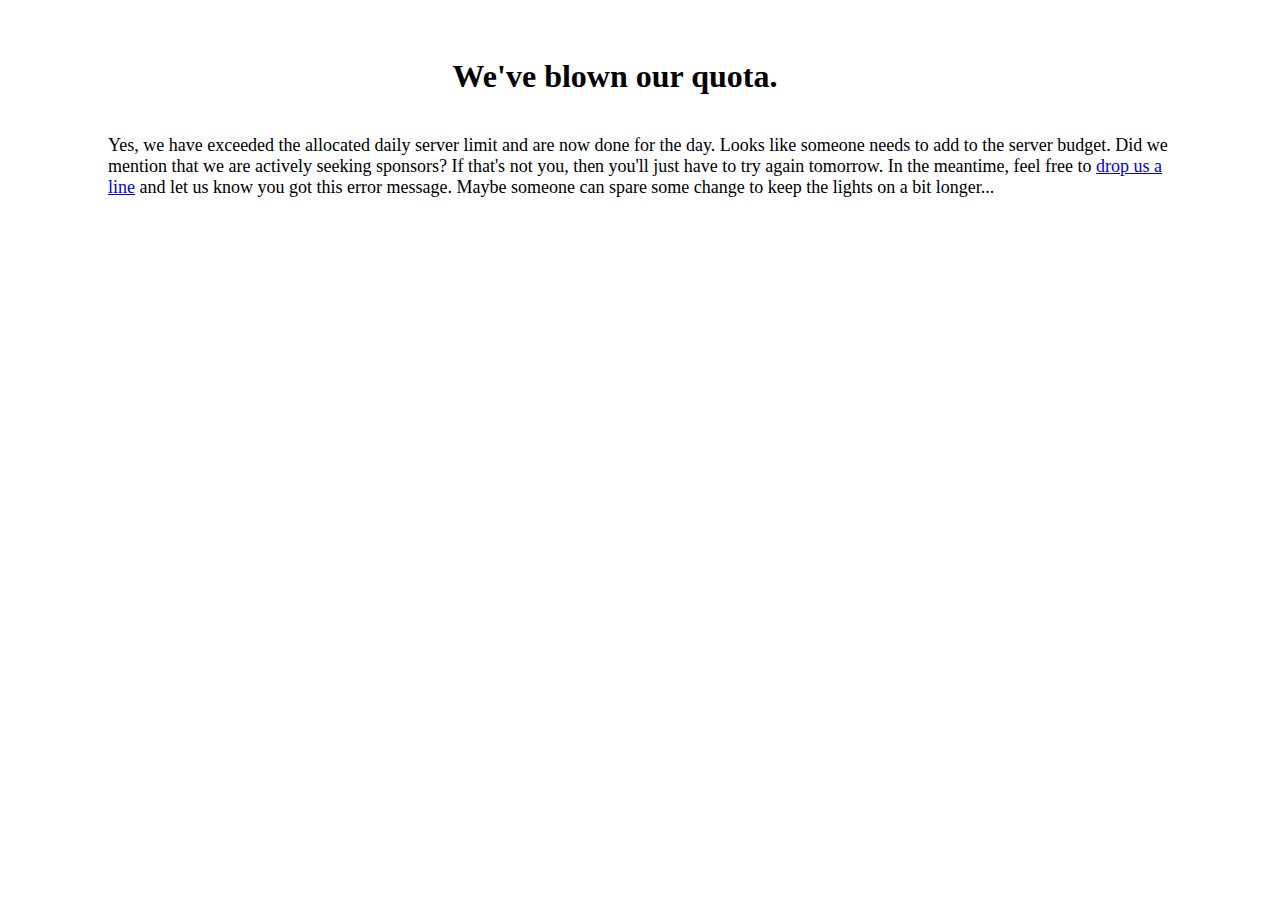
<file: docroot/overquota.html>
<!doctype html>
<html itemscope="itemscope" itemtype="https://schema.org/WebPage">
<head>
  <meta http-equiv="Content-Type" content="text/html; charset=UTF-8" />
  <meta name="robots" content="noodp" />
  <meta name="description" content="Upteer over quota error page" />
  <meta name="viewport" content="width=800, initial-scale=.4">
  <title>Upteer over quota</title>
<style type="text/css">
.heading { font-size:xx-large; font-weight:bold; text-align:center; 
    padding:50px 50px 20px 0px; }
.content { font-size:large; font-weight:normal; padding:20px 100px; }
</style>
</head>
<body>

<div class="heading">

We've blown our quota.

</div>

<div class="content">

Yes, we have exceeded the allocated daily server limit and are now
done for the day.  Looks like someone needs to add to the server
budget.  Did we mention that we are actively seeking sponsors?  If
that's not you, then you'll just have to try again tomorrow.  In the
meantime, feel free to 
<a href="mailto:admin@upteer.com?subject=OverQuota">drop us a line</a>
and let us know you got this error message.  Maybe someone can spare
some change to keep the lights on a bit longer...

</div>

</body>
</html>
</file>
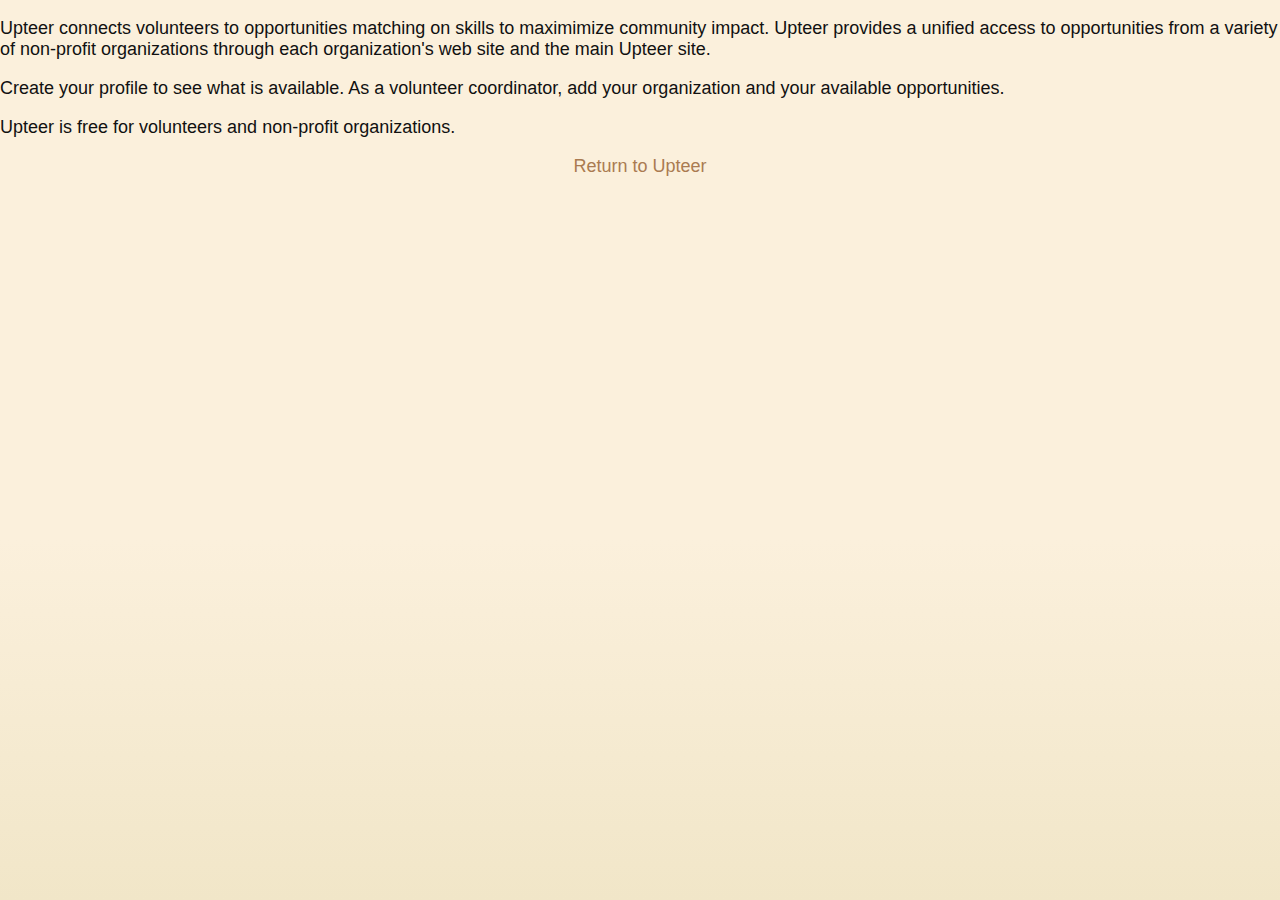
<file: docroot/docs/about.html>
<!doctype html>
<html itemscope="itemscope" itemtype="https://schema.org/WebPage"
      xmlns="https://www.w3.org/1999/xhtml" dir="ltr" lang="en-US">
<head>
  <meta http-equiv="Content-Type" content="text/html; charset=UTF-8" />
  <meta name="robots" content="noodp" />
  <meta name="description" content="Upteer connects volunteers and opportunities through skills and social connections." />
  <title>About Upteer</title>
  <link href="../css/site.css" rel="stylesheet" type="text/css" />
</head>
<body>

<div class="aboutoverviewdiv">

<p>
Upteer connects volunteers to opportunities matching on skills to
maximimize community impact.  Upteer provides a unified access to
opportunities from a variety of non-profit organizations through each
organization's web site and the main Upteer site.  
</p>


<p>Create your profile to see what is available.  As a volunteer
coordinator, add your organization and your available
opportunities.</p>


</div>

<div class="aboutmaincontentdiv">

<p>Upteer is free for volunteers and non-profit organizations.</p>

</div>

<div class="aboutstorydiv">
</div>

<div id="returnlinkdiv" style="text-align:center; display:none;">
  <a href="https://www.upteer.com">Return to Upteer</a>
</div>

<script>
    if(window.location.href.indexOf("/docs/") > 0) {
        document.getElementById('returnlinkdiv').style.display = "block"; }
</script>
</body>
</html>
</file>
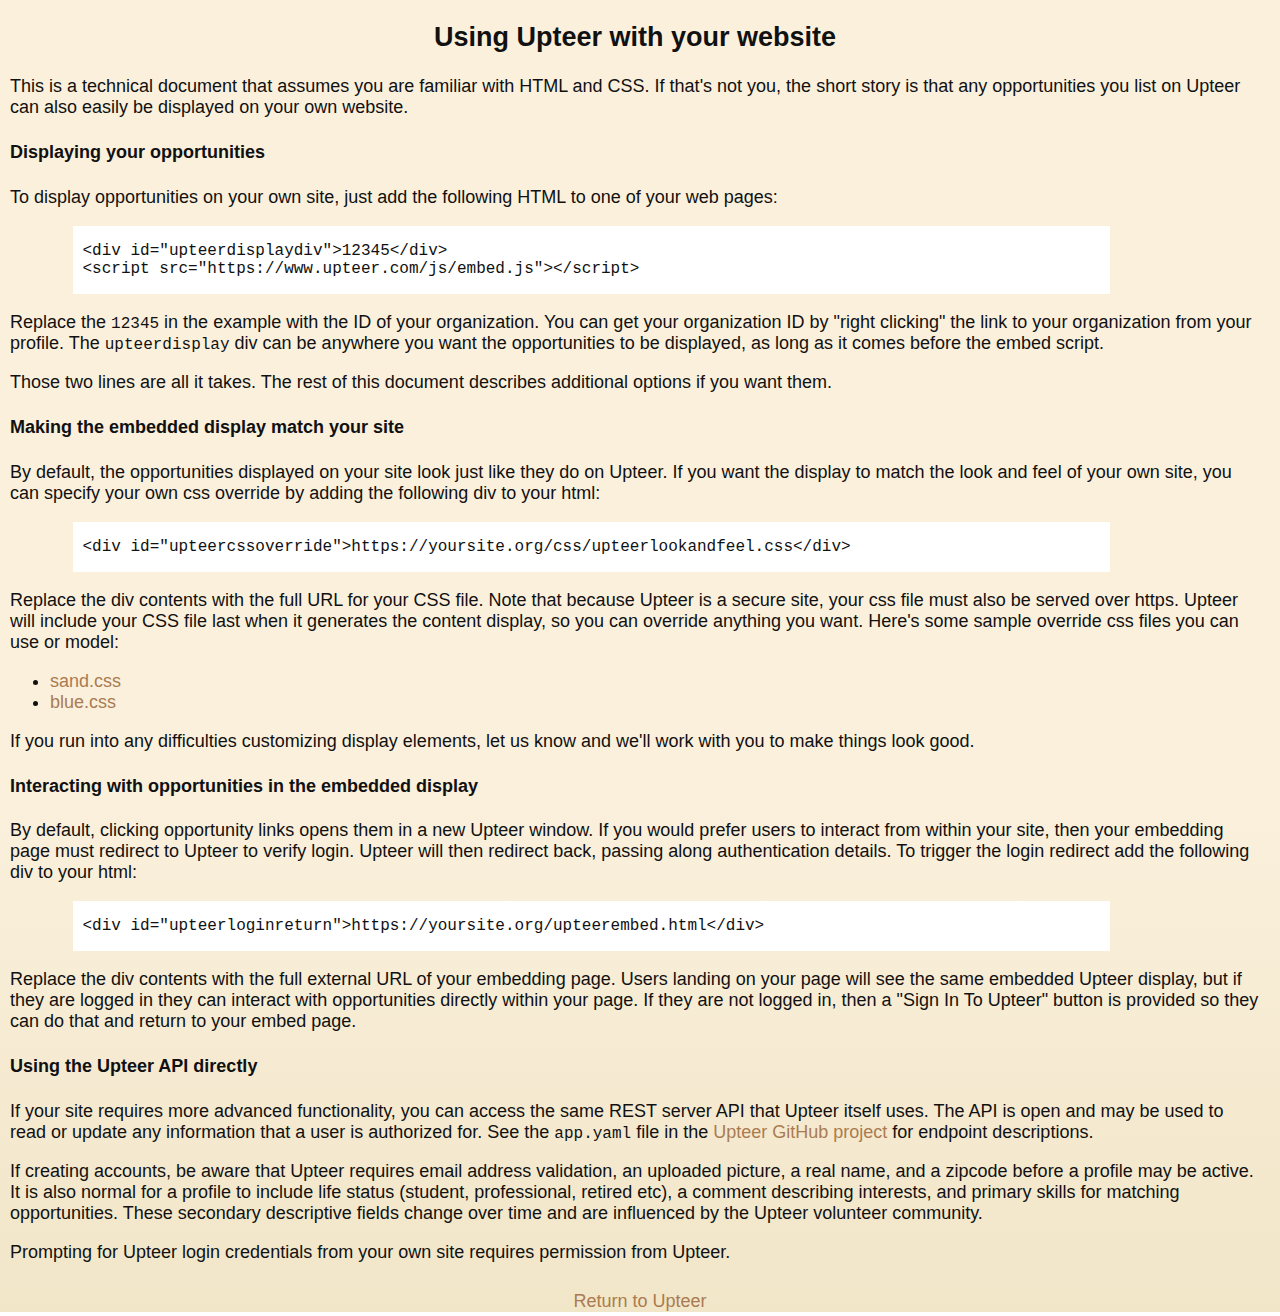
<file: docroot/docs/embed.html>
<!doctype html>
<html itemscope="itemscope" itemtype="https://schema.org/WebPage"
      xmlns="https://www.w3.org/1999/xhtml" dir="ltr" lang="en-US">
<head>
  <meta http-equiv="Content-Type" content="text/html; charset=UTF-8" />
  <meta name="robots" content="noodp" />
  <meta name="description" content="How to use use upteer with your site." />
  <title>Using Upteer with your website</title>
  <link href="../css/site.css" rel="stylesheet" type="text/css" />
</head>
<body>
<div class="dcdiv">

<h2>Using Upteer with your website</h2>

<p>This is a technical document that assumes you are familiar with
HTML and CSS.  If that's not you, the short story is that any
opportunities you list on Upteer can also easily be displayed on your
own website. </p>


<h4>Displaying your opportunities</h4>

<p>To display opportunities on your own site, just add the following
HTML to one of your web pages: </p>

<div class="codediv"><pre>
&lt;div id="upteerdisplaydiv"&gt;12345&lt;/div&gt;
&lt;script src="https://www.upteer.com/js/embed.js"&gt;&lt;/script&gt;
</pre></div>

<p>Replace the <code>12345</code> in the example with the ID of your
organization.  You can get your organization ID by "right clicking"
the link to your organization from your profile.
The <code>upteerdisplay</code> div can be anywhere you want the
opportunities to be displayed, as long as it comes before the embed
script. </p>

<p>Those two lines are all it takes.  The rest of this document
describes additional options if you want them. </p>



<h4>Making the embedded display match your site</h4>

<p>By default, the opportunities displayed on your site look just like
they do on Upteer.  If you want the display to match the look and feel
of your own site, you can specify your own css override by adding the
following div to your html: </p>

<div class="codediv"><pre>
&lt;div id="upteercssoverride"&gt;https://yoursite.org/css/upteerlookandfeel.css&lt;/div&gt;
</pre></div>

<p>Replace the div contents with the full URL for your CSS file.
Note that because Upteer is a secure site, your css file must also be
served over https.  Upteer will include your CSS file last when it
generates the content display, so you can override anything you want.
Here's some sample override css files you can use or model: </p>
<ul>
<li><a href="https://www.upteer.com/css/embed/sand.css"
       onclick="window.open('https://www.upteer.com/css/embed/sand.css');return false;">sand.css</a></li>
<li><a href="https://www.upteer.com/css/embed/blue.css"
       onclick="window.open('https://www.upteer.com/css/embed/blue.css');return false;">blue.css</a></li>
</ul>

<p>If you run into any difficulties customizing display elements,
let us know and we'll work with you to make things look good.</p>



<h4>Interacting with opportunities in the embedded display</h4>

<p>By default, clicking opportunity links opens them in a new Upteer
window.  If you would prefer users to interact from within your site,
then your embedding page must redirect to Upteer to verify login.
Upteer will then redirect back, passing along authentication details.
To trigger the login redirect add the following div to your html: </p>

<div class="codediv"><pre>
&lt;div id="upteerloginreturn"&gt;https://yoursite.org/upteerembed.html&lt;/div&gt;
</pre></div>

<p>Replace the div contents with the full external URL of your
embedding page.  Users landing on your page will see the same embedded
Upteer display, but if they are logged in they can interact with
opportunities directly within your page.  If they are not logged in,
then a "Sign In To Upteer" button is provided so they can do that and
return to your embed page. </p>



<h4>Using the Upteer API directly</h4>

<p>If your site requires more advanced functionality, you can access
the same REST server API that Upteer itself uses.  The API is open and
may be used to read or update any information that a user is
authorized for.  See the <code>app.yaml</code> file in the
<a href="https://github.com/theriex/upteer"
   onclick="window.open('https://github.com/theriex/upteer');return false;">Upteer GitHub project</a>
for endpoint descriptions. </p>

<p>If creating accounts, be aware that Upteer requires email address
validation, an uploaded picture, a real name, and a zipcode before a
profile may be active.  It is also normal for a profile to include
life status (student, professional, retired etc), a comment describing
interests, and primary skills for matching opportunities.  These
secondary descriptive fields change over time and are influenced by
the Upteer volunteer community. </p>

<p>Prompting for Upteer login credentials from your own site requires
permission from Upteer. </p>



</div> <!-- doccontentdiv -->

<div id="returnlinkdiv" style="text-align:center; display:none;">
  <a href="https://www.upteer.com">Return to Upteer</a>
</div>

<script>
    if(window.location.href.indexOf("/docs/") > 0) {
        document.getElementById('returnlinkdiv').style.display = "block"; }
</script>
</body>
</html>
</file>
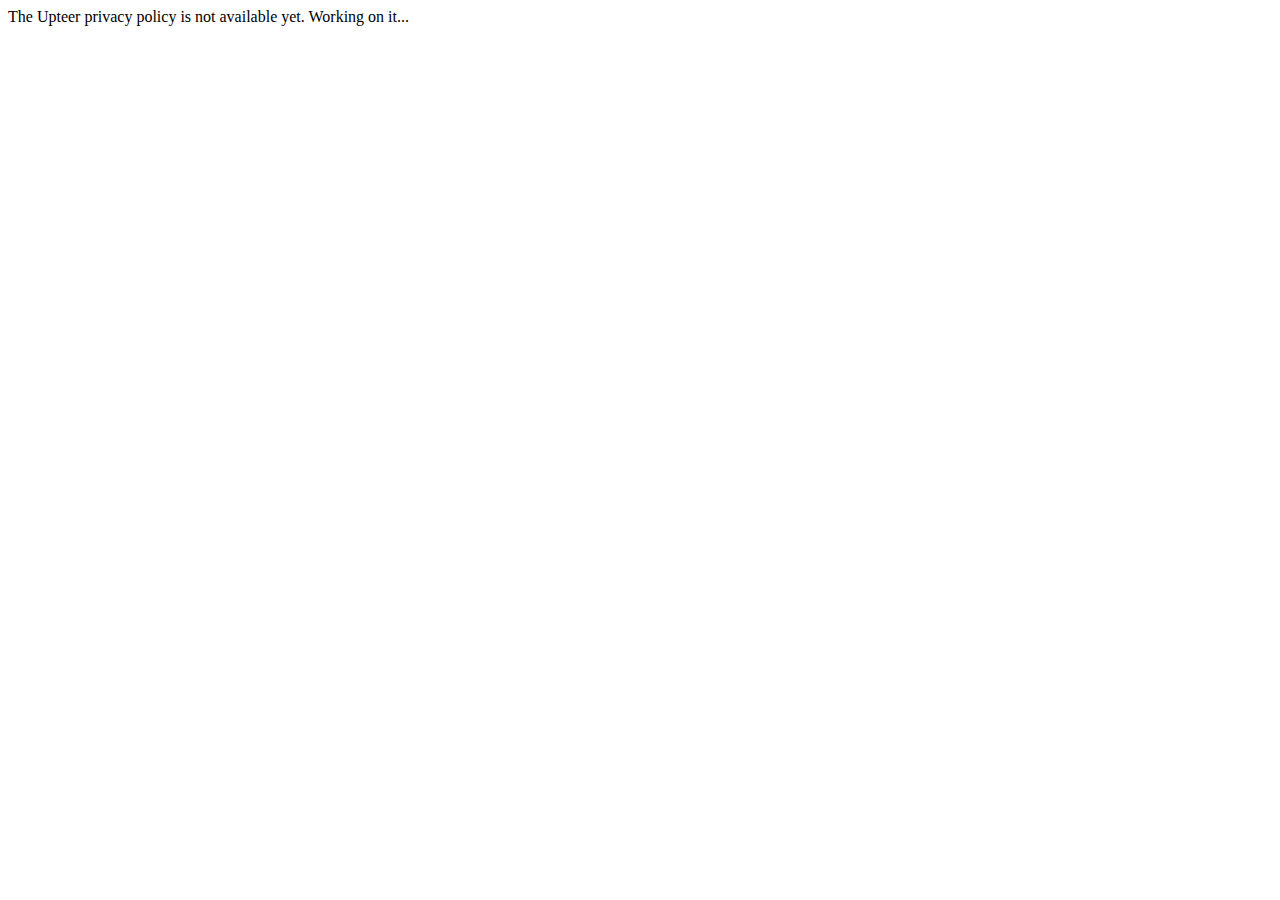
<file: docroot/docs/privacy.html>
<!doctype html>
<html itemscope="itemscope" itemtype="https://schema.org/WebPage"
      xmlns="https://www.w3.org/1999/xhtml" dir="ltr" lang="en-US">
<head>
  <meta http-equiv="Content-Type" content="text/html; charset=UTF-8" />
  <meta name="robots" content="noodp" />
  <meta name="description" content="Upteer Privacy Policy" />
  <title>Upteer Privacy Policy</title>
</head>
<body>

<div class="privacycontentdiv">
The Upteer privacy policy is not available yet.  Working on it...
</div>

</body>
</html>
</file>
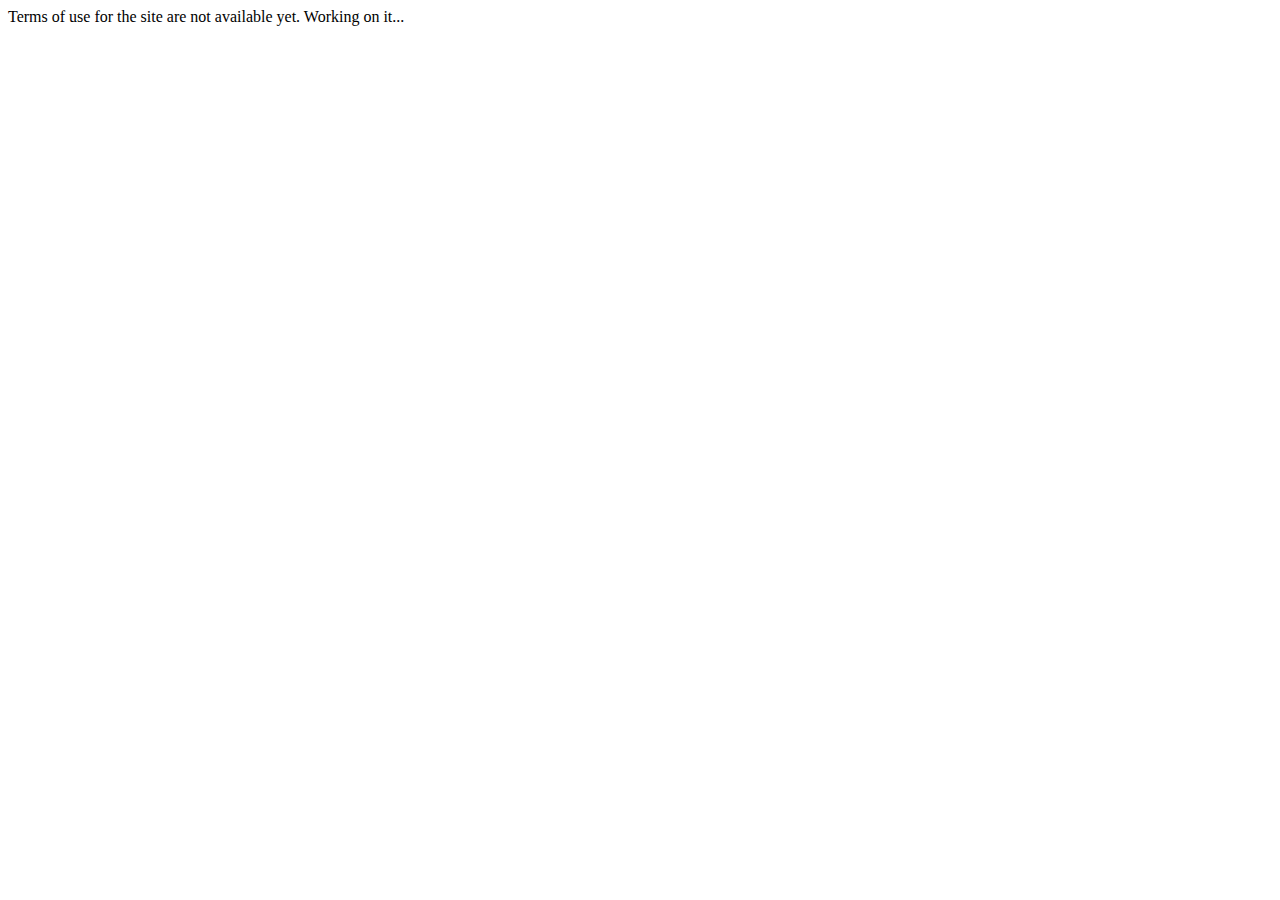
<file: docroot/docs/terms.html>
<!doctype html>
<html itemscope="itemscope" itemtype="https://schema.org/WebPage"
      xmlns="https://www.w3.org/1999/xhtml" dir="ltr" lang="en-US">
<head>
  <meta http-equiv="Content-Type" content="text/html; charset=UTF-8" />
  <meta name="robots" content="noodp" />
  <meta name="description" content="Upteer Terms of Use" />
  <title>Upteer Terms of Use</title>
</head>
<body>

<div class="termscontentdiv">
Terms of use for the site are not available yet.  Working on it...
</div>

</body>
</html>
</file>
<file: docroot/css/site.css>
/*
 ************************************************************
 * HTML tag level settings
 ************************************************************
 */

A:link {text-decoration:none; color:#aa7b51; }
A:visited {text-decoration:none; color:#aa7b51; }
A:active {text-decoration:none; color:#aa7b51; }
A:hover {text-decoration:underline; color:#eab581; }

html {
  min-height: 100%; margin:0; padding:0;
}

body {
  font-family:"Verdana", "Arial", "Helvetica", sans-serif;
  font-style:normal;
  font-weight:normal;
  font-size:large;
  word-spacing:normal;
  padding:0;
  margin:0;
  color:#111111;  /* off black */
  height: 100%;
  background-repeat: no-repeat;
  background-attachment: fixed;
  background-color: #f1e6c8;
  background: linear-gradient(#fbf0dc 60%, #f1e6c8);
}

img { border:0px; }

button, .loginbutton { cursor:pointer; 
  margin:5px 10px 0px 10px; padding:5px; font-size: medium; color:#000033;
  border-radius:8px;
  background: linear-gradient(#e3bb95 20%, #bc9063); }
.disabledbutton { color:#cccccc; border:2px solid #a1c3c2; 
  background:transparent; }

/*
 ************************************************************
 * general class and id formatting
 ************************************************************
 */
#pagecontentdiv { margin:0px; padding:0px; }
#headerdiv { font-size:small; padding:0px 10px; }
#logodiv { float:left; }
#acctstatdiv { float:right; }
#appspacediv { display:table; margin:0px auto; clear:both; }
#contentdiv { padding:10px; }
.subtext { font-size: small; }
#dlgdiv { position:absolute; left:10%; top:60px;
  visibility:hidden; 
  max-width:85%;
  padding:1px;
  background-color: #fdf7e7;
  font-size: medium;
  padding:10px;
  border-radius:5px;
  border: 1px solid #666666; 
  box-shadow:10px 10px 5px #888888; }
#closeline { text-align:right; font-size:x-small; }
.dlgclosex { float:right; font-size:x-small; }
.headingtxt { font-size:large; font-weight:bold; text-align:center; }
.dlgbuttonsdiv, .formbuttonsdiv { 
  text-align:center; padding:20px 0px 10px 0px; }
.dlgconfmsgdiv { text-align:center; }
.floatclear { clear:both; }
#tagcontainerdiv { padding:0; }
#taglinediv { position: relative; top: -40px; margin:0px 0px 0px 120px; 
  font-size:medium; font-weight:normal; }
#bottomspacerdiv { height:300px; }
#footerdiv { font-size:x-small; font-style:italic; text-align:center; 
  word-spacing:40px; padding:0px 20px 5px 20px;
  position:fixed; left:0px; bottom:0px; height:15px; width:100%; }
#loginstatdiv { font-size:small; font-weight:bold; }
.listlabel { font-size:medium; font-weight:normal; padding:0px 10px; }
.formlabel { font-size:medium; font-weight:normal; padding:10px; }
.tablediv { display:table; margin:0px auto; }
.footerlink { background:#f4fcff; padding:2px 5px; border-radius:3px; }
.paradiv { padding:10px 0px 0px 0px; }

/* menu settings */
#noticemenudiv { display:inline-block; padding:0px 10px 0px 0px; }
.noticediv { background-color: #fdf7e7; padding:3px; 
  border:1px solid #ccc; border-radius:3px;}
#mainmenudiv { display:inline-block; padding:0px 30px 0px 0px; }

/* profile view settings */
.formstatdiv { font-size:medium; padding:10px; }
.profpic { max-width:125px; max-height:125px; }
#profpicdiv { width:130px; height:130px; text-align:center; }
.valpadtd { padding:0px 0px 0px 20px; }
.bigtxtdiv { font-size:medium; }
.bigta { padding:2px; height:70px; font-size:small;
  font-family:"Verdana", "Arial", "Helvetica", sans-serif;
}
.tdnarrow { width:5%; padding:0px 5px 0px 0px; }
#emcblabel { font-size:small; padding-left:5px; }

/* org view settings */
.orglistdiv { font-size:small; padding:5px 0px 5px 20px; }
.namespan { font-size:x-large; }
.orgpic { max-height:100px; max-width:150px; }
#assocnoticediv { font-size:medium; }
.orgassocnameline { font-size:large; text-align:center; }
.orgx { cursor:pointer; font-size:small; padding:0px 10px 0px 0px; }
.refcsvdiv { font-size:medium; }


/* opp view settings */
#accdesctxt { height:40px; }
.oppdispdiv { padding:0px 0px 20px 0px; }
.oppnamediv { padding:0px 0px 5px 0px; }
.oppdetailsdiv { padding:0px 0px 0px 20px; }
.embedlinkspan { margin-left:5px; font-size:x-small; font-style:italic; }
.embedinstructdiv { width:280px; background:#eab581; padding:10px; }
.codeta { width:260px; height:120px; padding:5px 2px; overflow:auto; 
  margin:5px 0px; }


/* match view settings */
#matchtitlediv { padding:20px; }
.matchskillsdiv { padding:0px 0px 20px 0px; }
.matchcountspan { display:inline-block; font-size:small; width:20px; }
.matchnamespan { font-size:large; }
.matchlogospan { display:inline-block; width:50px; padding:0px 5px 0px 10px; 
  text-align:center; }
.matchlinelogo { max-height:24px; max-width:50px; vertical-align:middle; 
  margin:0px auto; }


/* contact settings */
#condlgsubj1div, #condlgexp1div, #condlgexp2div { padding:5px 0px 0px 0px; }
#condlgsubj2div { padding:5px 10px; }
#condlgcommtxtdiv { padding:5px 10px 10px 10px; }
.cbentrydiv { border:1px solid #ccc; border-radius:3px; }
.cbentrydetaildiv { background-color: #fff; margin:3px 10px; padding: 5px; }
.cbcontactslab, .cbentrycommlinkspan { font-size: small; }
.cbentrycommdettogglediv { display:inline-block; }
.cbentrycommdetdiv { display:none; }
.cbdet2div { margin:3px 10px; padding:0px 5px; border-left: medium solid #999;
  background-color: #eee; }
.cbemlinkimg { max-height:36px; vertical-align:middle; }
#descactcontdiv { margin-top:20px; }
.descactdiv { margin:5px; }
#dlgerrmsgdiv { max-height:100px; overflow:scroll; }
.buttonwithsubtext { display:inline-block; }
.buttonsubtext { font-size:small; }
.ziplinkspan { font-size:x-small; }


/* kwentry widget settings */
.selkwspan { display:inline-block; font-size:small; 
  padding:0px 4px 3px 3px; cursor:default;
  }
.selkwdelspan { display:inline-block; font-size:medium; 
  padding:0px 4px 0px 0px; cursor:pointer;
  }
.selkwdivlist, .selkwdivedit { display:inline-block; margin:3px 10px 0px 0px; 
  border-radius:12px; background:#fffefb; padding-bottom:3px; }
.selkwdivedit { margin:3px 0px 0px 10px; }
.kwselectdiv { cursor:pointer; white-space:nowrap; 
  }
.kwprefixdiv { width:20px; height:20px; background:red; }
.kwcontainerdiv {}
.kwtitlediv, .sectiontitle { padding:0px 0px 0px 5px; font-size:medium; }
.kwworkdiv {}
.kwlistdiv { float:left; font-size:small; border:2px solid #333; 
  padding:0px 5px; height: 75px; width:150px; overflow:scroll; 
  background:#fff; }
.kwin { width:120px; }
.kwplus { padding:0px; }
.kwentrydiv { padding:0px 0px 0px 10px; width:160px; overflow:hidden; white-space:nowrap; }
.kwkeywordsdiv { }

/* specific keyword type overrides */
.lifestatdivkwd, .accessdivkwd { color:#999; background:url('../img/highlight.png') repeat-x; }
.skillsdivkwd { padding:0px 0px 4px 18px; font-weight:bold;
  background: url('../img/skillmarker.png') no-repeat top left, url('../img/highlight.png') repeat-x; }

/* supporting document content */
.dcdiv { padding:0px 20px 10px 10px; }
.dcdiv h2 { text-align: center; }
.codediv { background: #fff; font-family: monospace; 
  margin:0% 12% 0% 5%; padding:0px 10px; overflow:scroll; }
</file>
